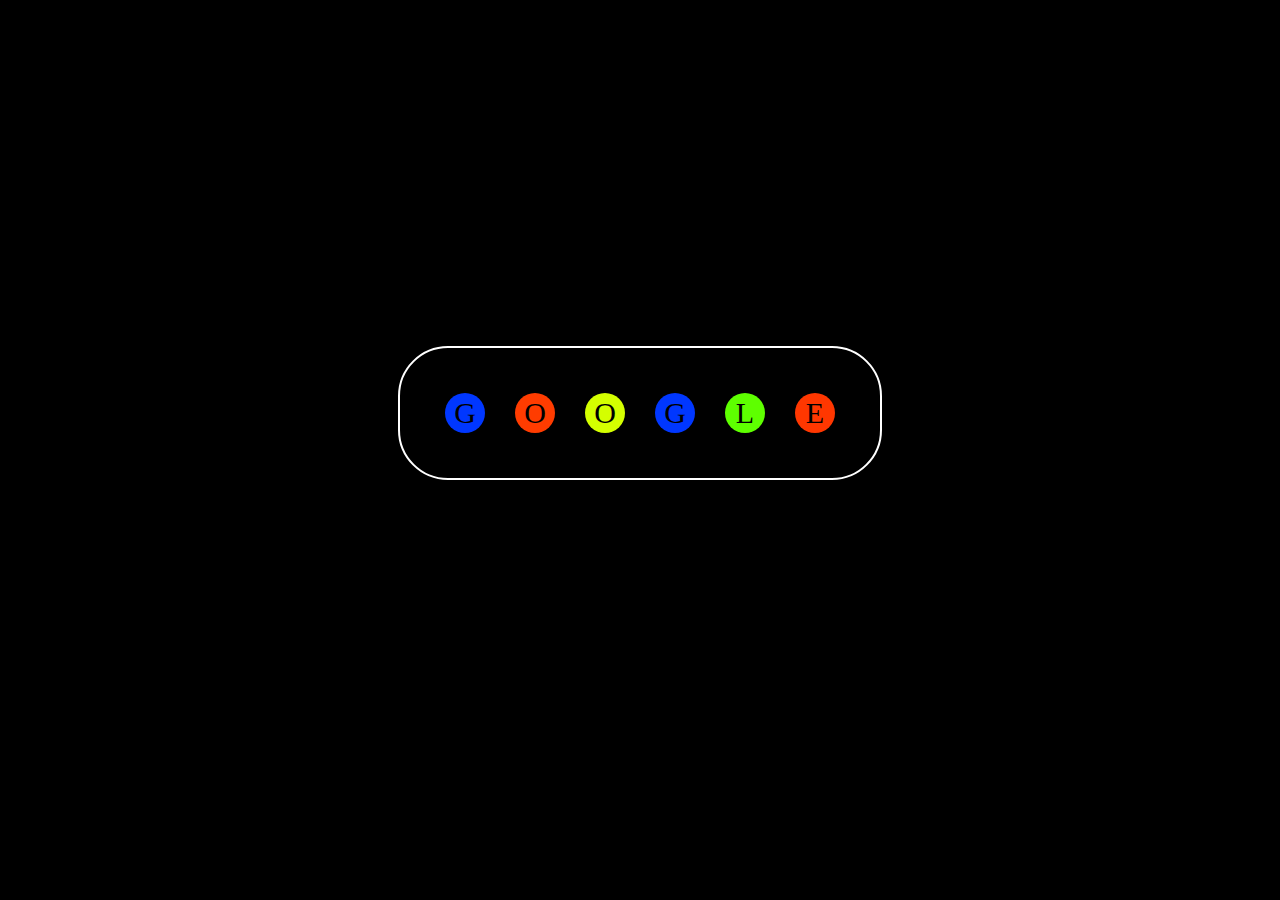
<file: index.html>
<!DOCTYPE html>
<html lang="en">
<head>
    <meta charset="UTF-8">
    <meta name="viewport" content="width=device-width, initial-scale=1.0">
    <title>Document</title>
    <link rel="stylesheet" href= "style.css" >
</head>
<body>
    <ul>
        <li>G</li>
        <li>O</li>
        <li>O</li>
        <li>G</li>
        <li>L</li>
        <li>E</li>
    </ul>
</body>
</html>
</file>
<file: style.css>
body {
            background-color: black;
            display: flex;
            justify-content: center;
            align-items: center;
            height: 90vw;
            height: 90vh;
        }
        ul {
            display: flex;
            border-radius: 50px;
            border: 2px solid white;
            padding: 30px;
        }
        ul li {
            list-style: none;
            color: white;
            margin: 15px;
            height: 40px;
            width: 40px;
            animation: glow 1.8s ease-in-out infinite;
            border-radius: 50%;
            display: flex;
            justify-content: center;
            align-items: center;
            color: black;
            font-size: 30px;
        }
        @keyframes glow {
            0%,40%,100% {
                transform: scale(0.2);
            }
            20%{
                transform: scale(1);
            }
        }
        ul li:nth-child(1){
            animation-delay: -1.4s;
            background-color: rgb(0, 55, 255);
        }
        ul li:nth-child(2){
            animation-delay: -1.2s;
            background-color: rgb(255, 60, 0);
        }
        ul li:nth-child(3){
            animation-delay: -1s;
            background-color: rgb(212, 255, 0);
        }
        ul li:nth-child(4){
            animation-delay: -0.8s;
            background-color: rgb(0, 55, 255);
        }
        ul li:nth-child(5){
            animation-delay: -0.6s;
            background-color: rgb(94, 255, 0);
        }
        ul li:nth-child(6){
            animation-delay: -0.4s;
            background-color: rgb(255, 55, 0);
        }
</file>
